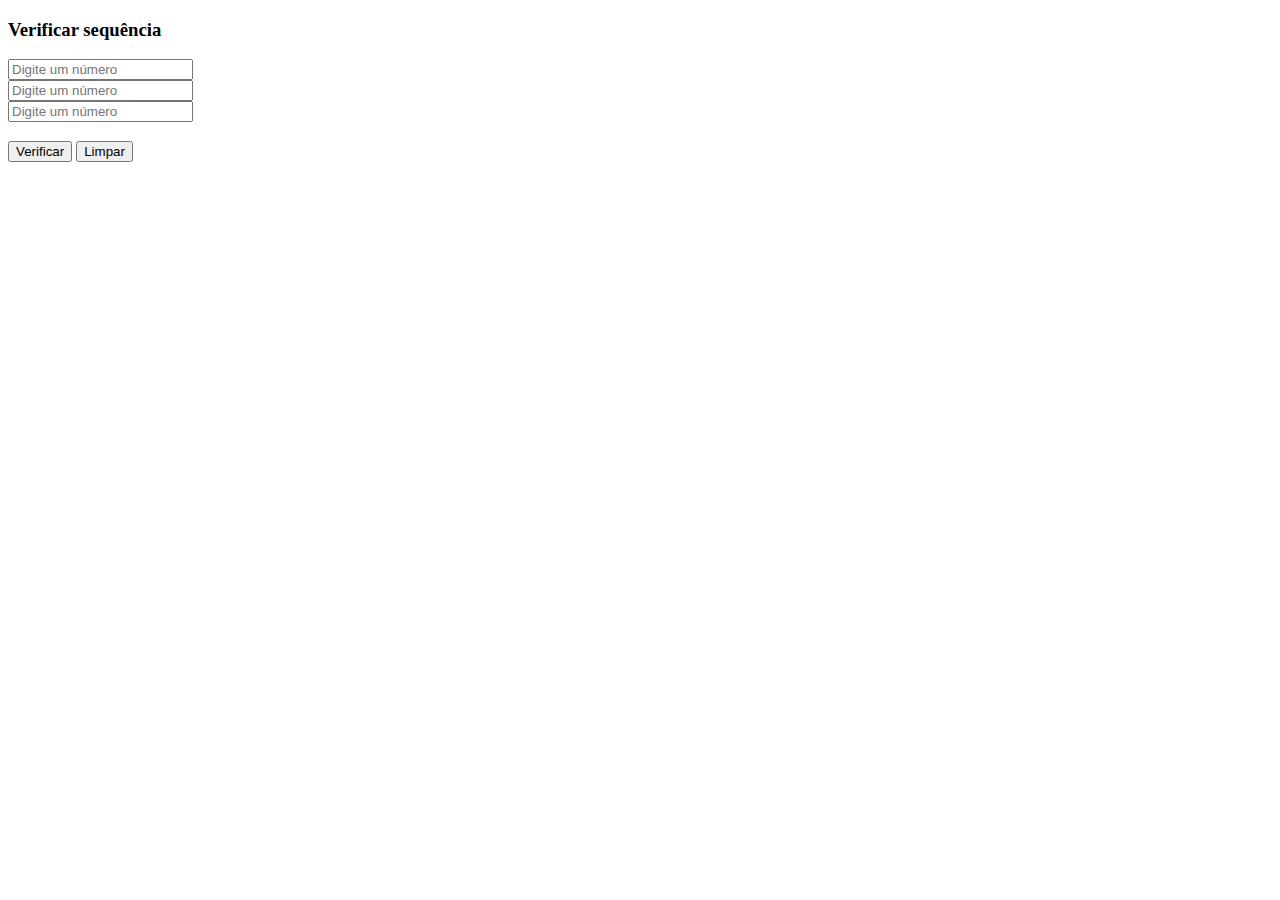
<file: ex02/index.html>
<!DOCTYPE html>
<html lang="en">

<head>
    <meta charset="UTF-8" />
    <meta name="viewport" content="width=device-width, initial-scale=1.0" />
    <title>Sequência</title>
 </head>

<body>
    <div id="it">
        <h3>Verificar sequência</h3>
        <input type="number" placeholder="Digite um número" id="n1" /><br />
        <input type="number" placeholder="Digite um número" id="n2" /><br />
        <input type="number" placeholder="Digite um número" id="n3" /><br />
        <h3 id="res"></h3>
        <h3 id="res1"></h3>
        <h3 id="res2"></h3>
        <h3 id="res3"></h3>
        <h3 id="res4"></h3>
        <button id="verificar" onclick="verifica()">Verificar</button>
        <button type="reset" id="limpar" onclick="limpar()">Limpar</button>
    </div>
    <script src="script.js"></script>
</body>

</html>
</file>
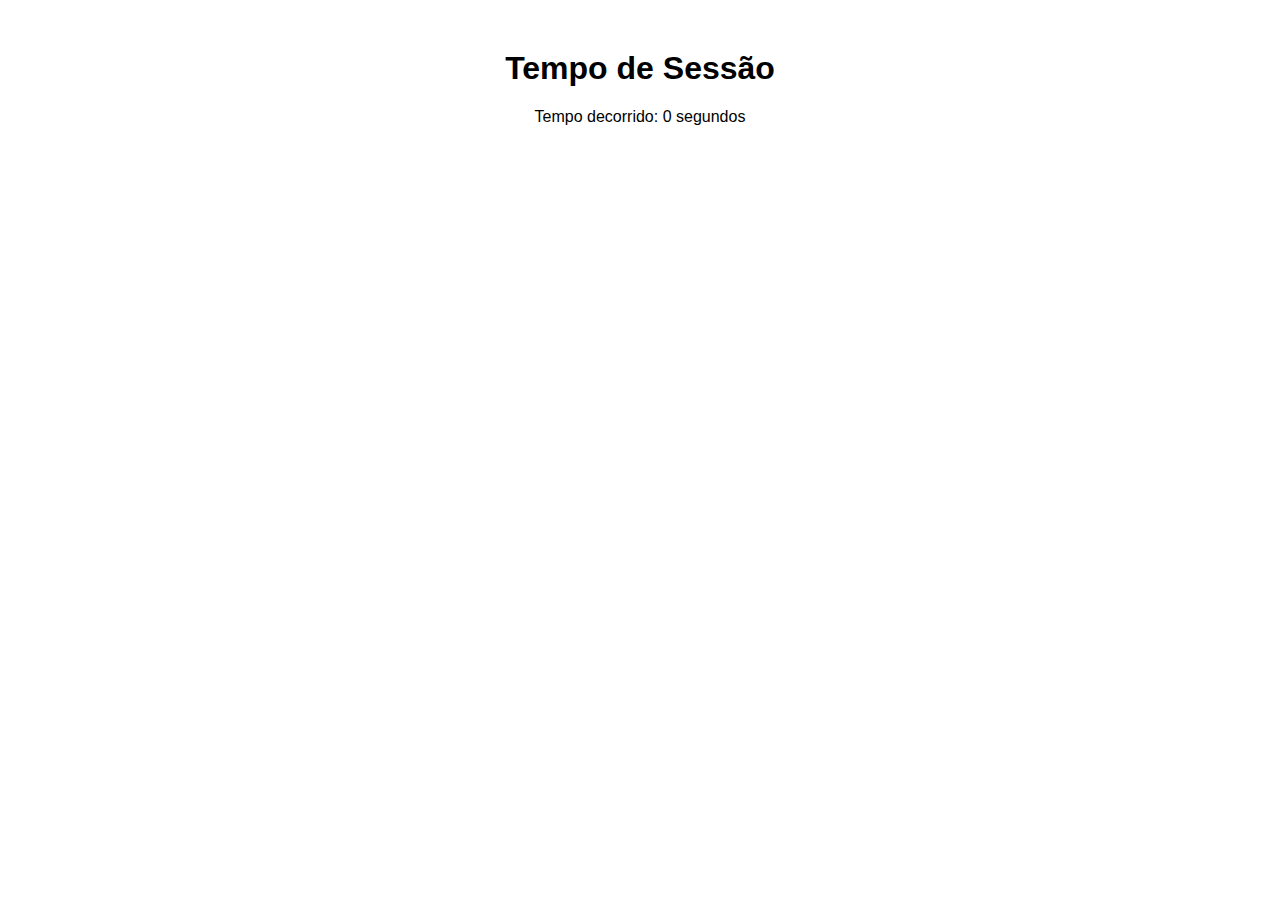
<file: ex01/contador.html>
<!DOCTYPE html>
<html lang="pt-BR">
<head>
  <meta charset="UTF-8" />
  <title>Contador de Sessão</title>
  <link rel="stylesheet" href="contador.css" />
</head>
<body>
  <h1>Tempo de Sessão</h1>
  <p>Tempo decorrido: <span id="tempo">0</span> segundos</p>
  <p id="mensagem"></p>
  <script src="contador.js"></script>
</body>
</html>
</file>
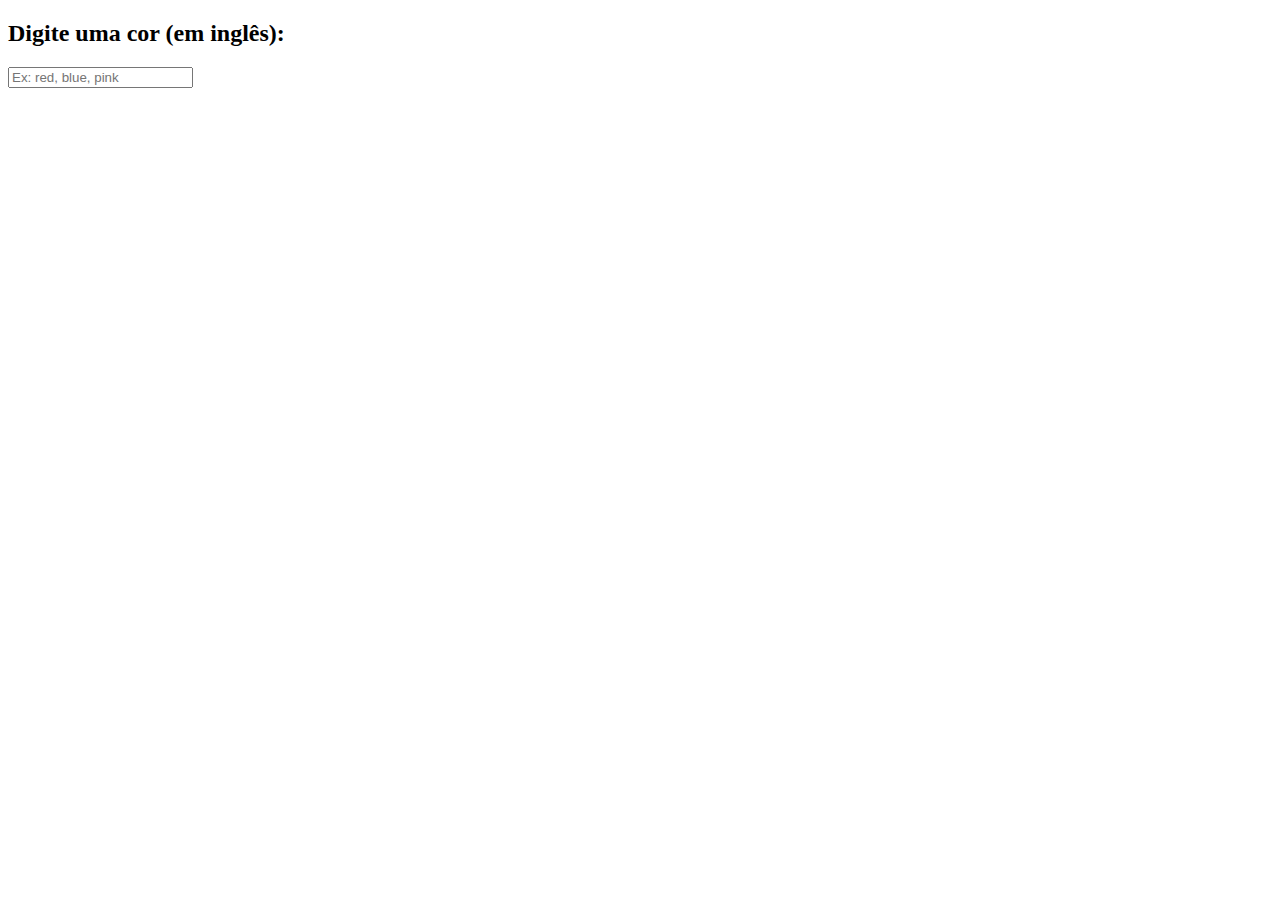
<file: ex03/ex03.html>
<!DOCTYPE html>
<html lang="en">
  <head>
    <meta charset="UTF-8" />
    <title>Lista de Cores</title>

    <style>
      ul {
        list-style: none;
        padding: 0;
      }

      li {
        padding: 10px;
        margin: 5px 0;
        color: white;
      }
    </style>

  </head>
  <body>
    <h2>Digite uma cor (em inglês):</h2>
    <input type="text" id="inputCor" placeholder="Ex: red, blue, pink" />
    <ul id="listaCores"></ul>

    <script src="ex03.js"></script>
  </body>
</html>
</file>
<file: ex01/contador.css>
body {
  font-family: Arial, sans-serif;
  text-align: center;
  margin-top: 50px;
}

#mensagem {
  color: orange;
  font-style: italic;
  margin-top: 10px;
}
</file>
